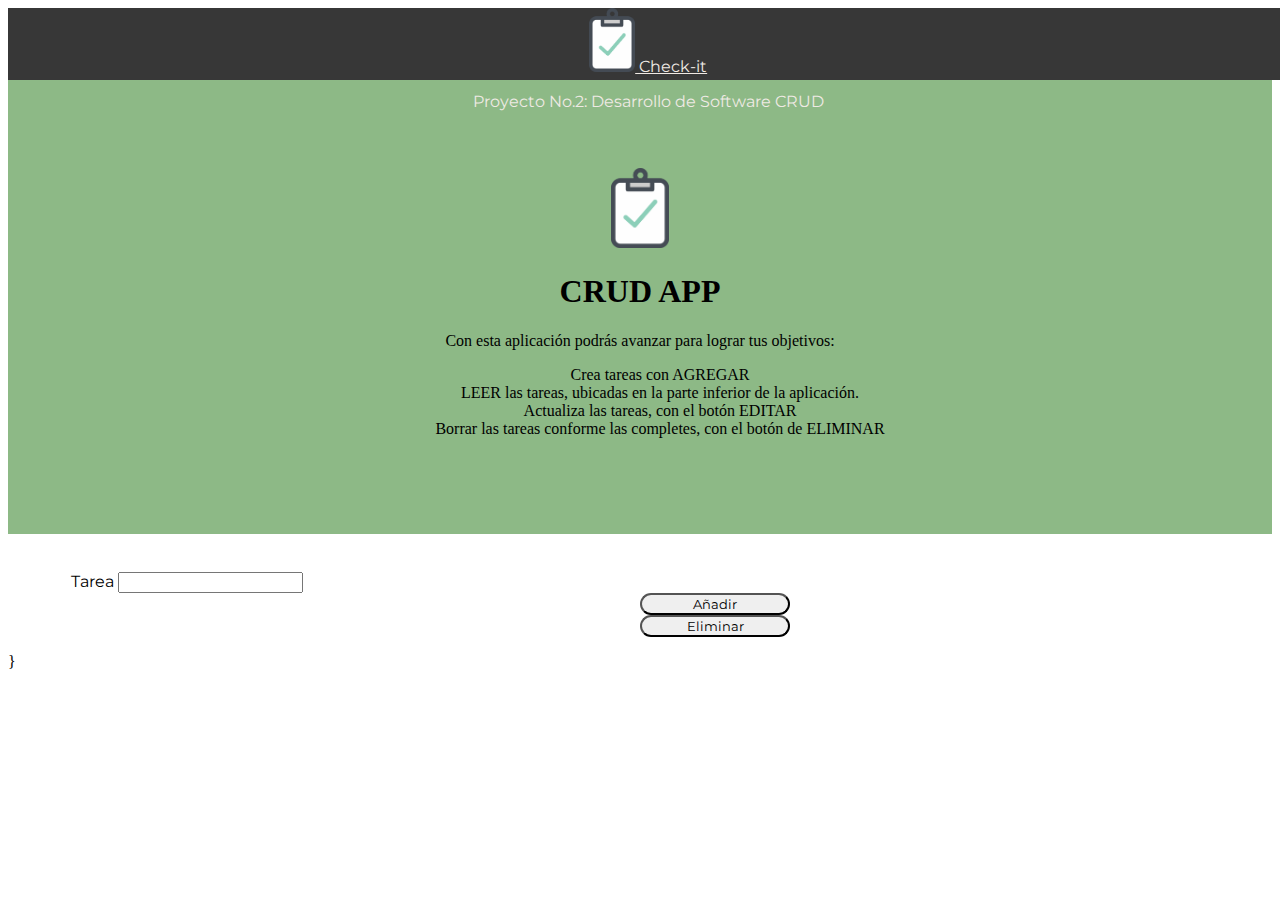
<file: index.html>
<!DOCTYPE html>
<html lang="en">

<head>
  <meta charset="UTF-8">
  <meta http-equiv="X-UA-Compatible" content="IE=edge">
  <meta name="viewport" content="width=device-width, initial-scale=1.0">
  <title>Hazlo-MX</title>
  <link rel="stylesheet" href="https://cdn.jsdelivr.net/npm/bootstrap@4.6.2/dist/css/bootstrap.min.css"
    integrity="sha384-xOolHFLEh07PJGoPkLv1IbcEPTNtaed2xpHsD9ESMhqIYd0nLMwNLD69Npy4HI+N" crossorigin="anonymous">
  <link rel="stylesheet" href="assets/css/styles.css">
  <link rel="stylesheet" href="assets/images/logo.png">
</head>

<body class="bg-light">


  <nav class="navbar">
    <a class="navbar-brand" href="#">
      <img src="assets/images/logo.png" class="d-inline-block" alt="">
      Check-it
    </a>
    <p>Proyecto No.2: Desarrollo de Software CRUD</p>
  </nav>




  <div class="container">
    <div class="baser">
      <img class="d-block mx-auto mb-4 mt-20" src="assets/images/logo.png" alt="">
      <h1>CRUD APP</h1>
      <p class="lead">Con esta aplicación podrás avanzar para lograr tus objetivos:</p>
      <ul>
        <li>Crea tareas con AGREGAR </li>
        <li>LEER las tareas, ubicadas en la parte inferior de la aplicación.</li>
        <li>Actualiza las tareas, con el botón EDITAR</li>
        <li>Borrar las tareas conforme las completes, con el botón de ELIMINAR</li>
      </ul>
    </div>
  </div>

  <form>
    <div class="form-group">
      <label for="exampleInputEmail1">Tarea</label>
      <input type="text" class="form-control" id="nombreInput">
    </div>
    <div class="col-md-12">
      <button type="button" class="btn btn-primary btn-block mb-2" onclick="agregarNombre()">Añadir</button>
      <button type="button" class="btn btn-secondary btn-block mb-2" onclick="limpiarStorage()">Eliminar</button>
    </div>
    <div class="col-md-12 mt-3">
      <ul class="list-group" id="lista">
        <li class="list-group-item d-flex justify-content-between align-items-center">
          A list item
          <button type="button" class="btn btn-danger btn-sm"> X</button>
        </li>
      </ul>
    </div>

  </form>


</body>
<script src="assets/js/main.js"></script>

</html>}
</file>
<file: assets/css/styles.css>
@import url('https://fonts.googleapis.com/css2?family=Montserrat:wght@600&display=swap');

.body {
    background-color: #8db986;
}

.navbar {
    background-color: #373737;
    padding: 0;
    text-align: center;
    font-family: 'Montserrat', sans-serif;
    color: #efeae4;
    position: absolute;
    width: 100%;
    height: 8%;
}

.navbar a {
    color: #efeae4;
}

.navbar img {
    height: 4rem;
    width: auto;
}

.container {
    padding-top: 10rem;
    padding-bottom: 5rem;
    background-color: #8db986;
    max-width: 100%;
    text-align: center;
}

.container img {
    height: 5rem;
    width: auto;
}

.container li {
    list-style-type: none;
}

.form-group{
    font-family: 'Montserrat', sans-serif;
    text-size-adjust: 10%;
    padding-top: 3%;
    align-items: center;
    padding-left: 5%;
    padding-right: 5%;
}

.btn{
    font-family: 'Montserrat', sans-serif;
    margin-left: 50%;
    width: 150px;
    height: auto;
    border-radius: 50px;
    align-items: center;
    vertical-align: middle;
}

.btn-warning{
    width: 50px;
    align-items: center;
    vertical-align: middle;
}

.btn-danger{
    width: 50px;
    align-items: center;
    vertical-align: middle;
}
</file>
